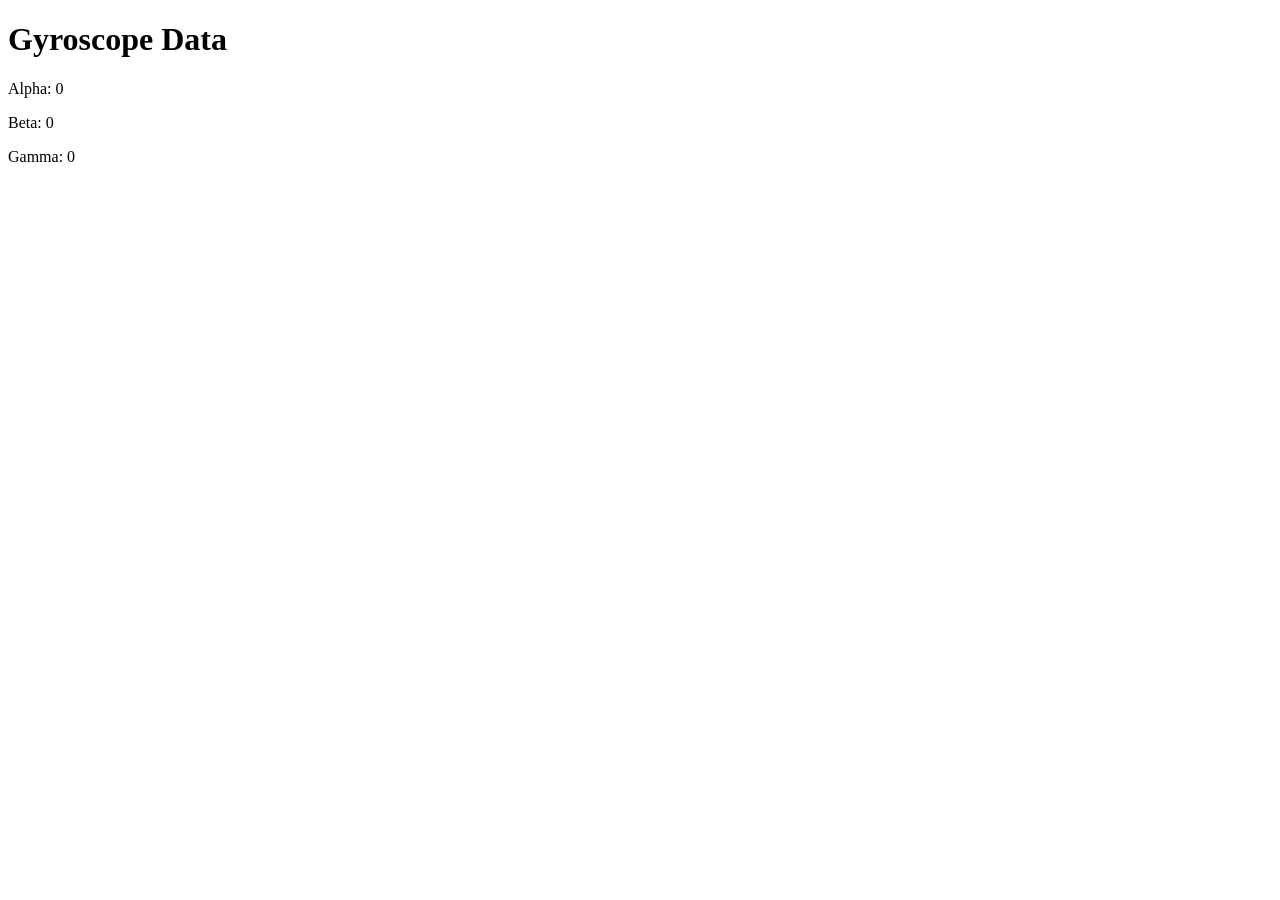
<file: laptop.html>
<!DOCTYPE html>
<html>
<head>
    <title>Gyro Display</title>
</head>
<body>
    <h1>Gyroscope Data</h1>
    <p>Alpha: <span id="alpha">0</span></p>
    <p>Beta: <span id="beta">0</span></p>
    <p>Gamma: <span id="gamma">0</span></p>

    <script>
        const socket = new WebSocket("ws://192.168.1.100:5000/socket.io/?EIO=4&transport=websocket");

        socket.onmessage = (event) => {
            let message = JSON.parse(event.data);
            if (message.event === "update_display") {
                document.getElementById("alpha").innerText = message.data.alpha;
                document.getElementById("beta").innerText = message.data.beta;
                document.getElementById("gamma").innerText = message.data.gamma;
            }
        };
    </script>
</body>
</html>
</file>
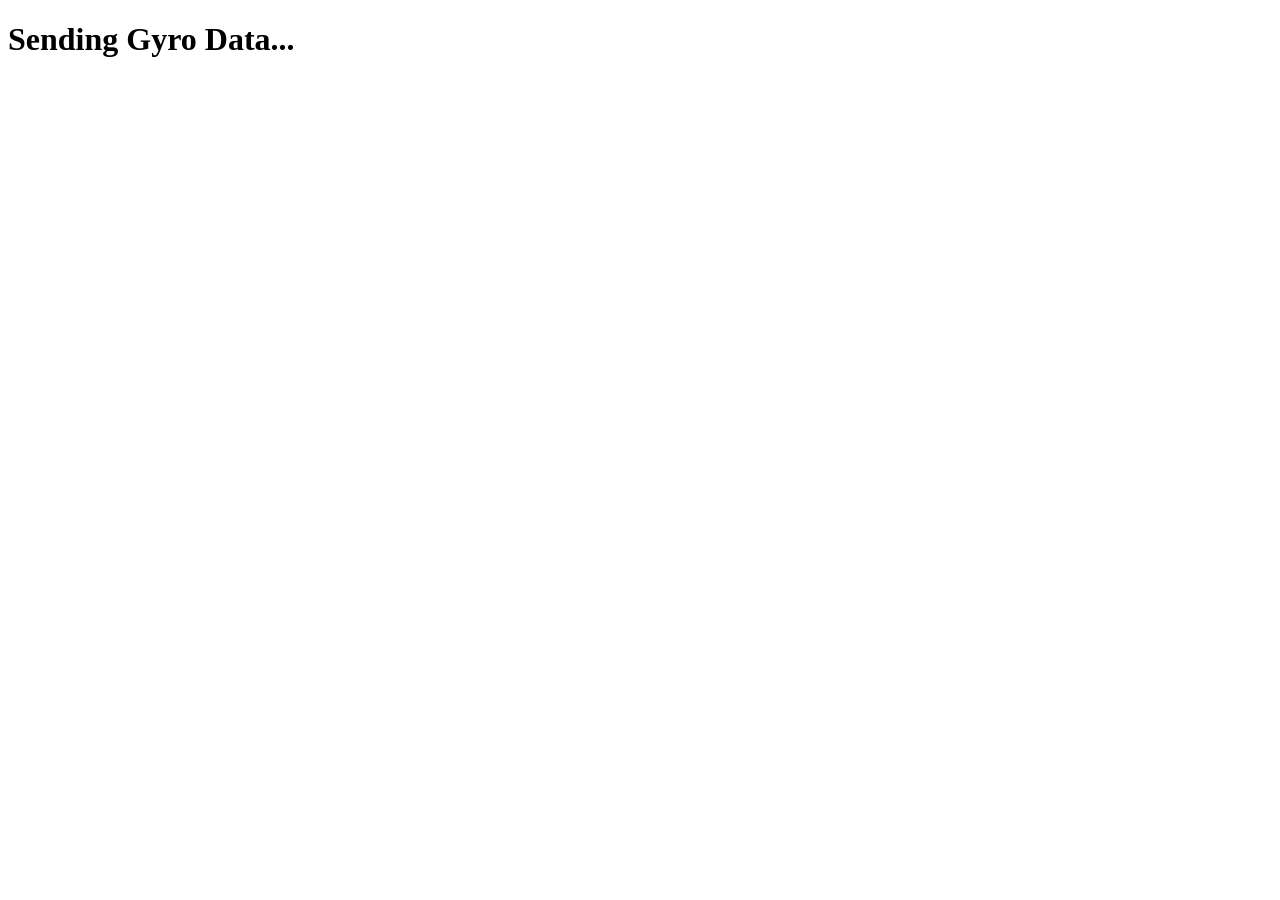
<file: phone.html>
<!DOCTYPE html>
<html>
<head>
    <title>Phone Gyro Sender</title>
</head>
<body>
    <h1>Sending Gyro Data...</h1>
    <script>
        const socket = new WebSocket("ws://192.168.1.100:5000/socket.io/?EIO=4&transport=websocket");

        socket.onopen = () => console.log("Connected to server");

        window.addEventListener("deviceorientation", (event) => {
            const data = {
                alpha: event.alpha, // Rotation around z-axis
                beta: event.beta,   // Rotation around x-axis
                gamma: event.gamma  // Rotation around y-axis
            };
            socket.send(JSON.stringify({ event: "gyro_data", data }));
        });
    </script>
</body>
</html>
</file>
